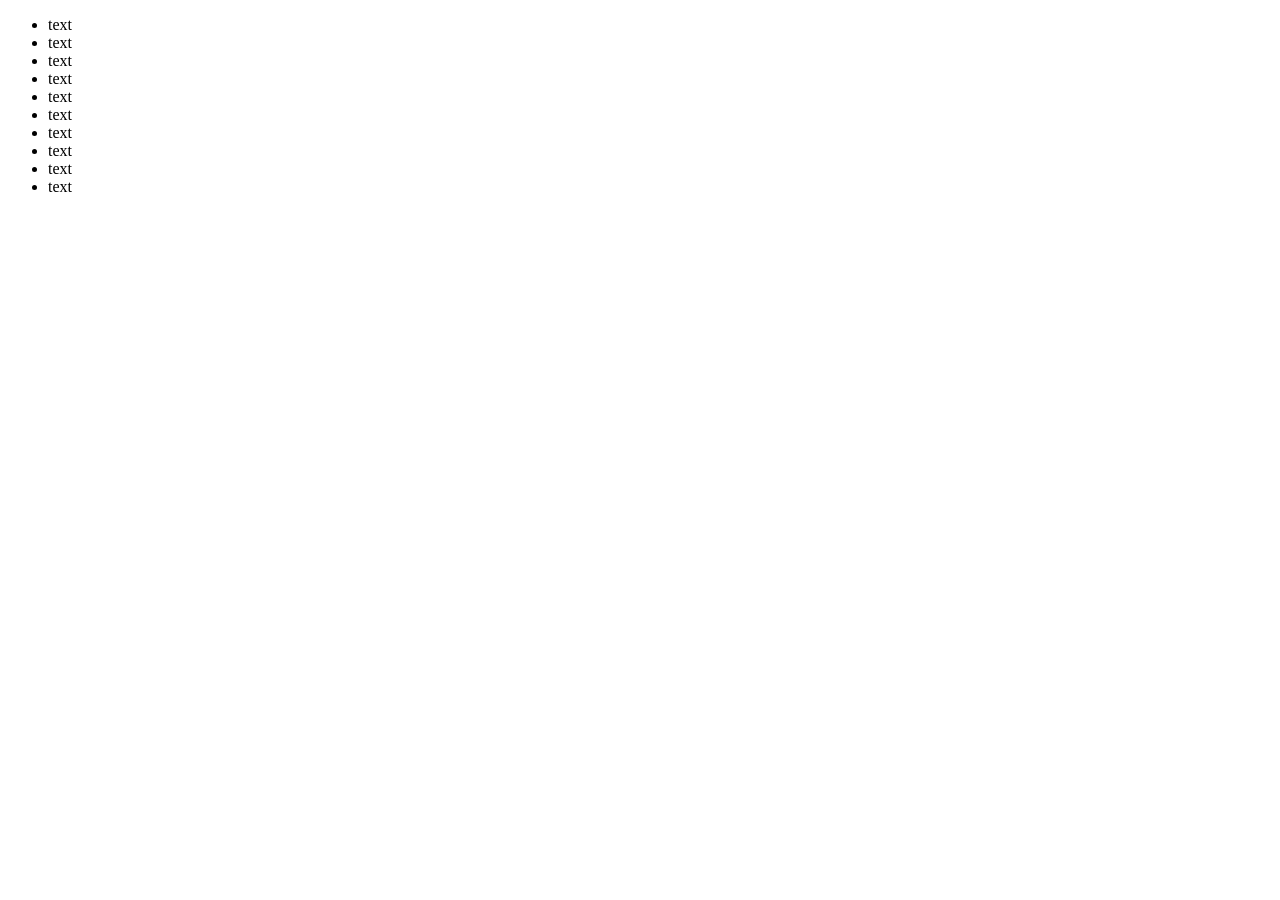
<file: copy-folder/css lessons/new lesson/index.html>
<!DOCTYPE html>
<html lang="en">

<head>
    <meta charset="UTF-8">
    <meta name="viewport" content="width=device-width, initial-scale=1.0">
    <title>Nth-Child</title>
</head>

<body>


    <ul>
        <li>text</li>
        <li>text</li>
        <li>text</li>
        <li>text</li>
        <li>text</li>
        <li>text</li>
        <li>text</li>
        <li>text</li>
        <li>text</li>
        <li>text</li>
    </ul>



</body>

<style>

    
    * {
        transition: 0.5s;
    }


    /* ul {
        list-style-type: none;
        list-style-type: disc;
        list-style-type: upper-roman;
        list-style-type: circle;
        list-style-type: square;
        list-style-type: decimal;
        list-style-type: hiragana;
        list-style-type: kannada;
        list-style-type: cambodian;
        list-style-type: lao;
        list-style-type: korean-hangul-formal;
        list-style-type: armenian;
        list-style-type: lower-alpha;
        list-style-type: upper-alpha;
        list-style-type: katakana;
    } */

    /* ul li:first-child{
        color: red;
    }
    ul li:last-child{
        color: red;
    } */


    /* ul li:nth-child(7){
        color: red;
        font-size: 30px;
    } */

    /* ul li:nth-child(odd) {
        color: red;
    } */

    
    /* ul li:nth-child(even){
        color: red;
    } */

    /* ul li:nth-child(3n){
        color: red;
    } */
    
    /* ul li:nth-child(3n - 1){
        color: red;
    } */

    /* ul li:nth-last-of-type(even) {
        color: red;
    } */

    /* ul li:not(:first-child){
        color: red;
    } */
    /* ul li:not(:nth-child(even)){
        color: red;
    } */

    /* ul li:hover:not(:nth-child(odd)){
        background-color: gray;
    } */
</style>


</html>
</file>
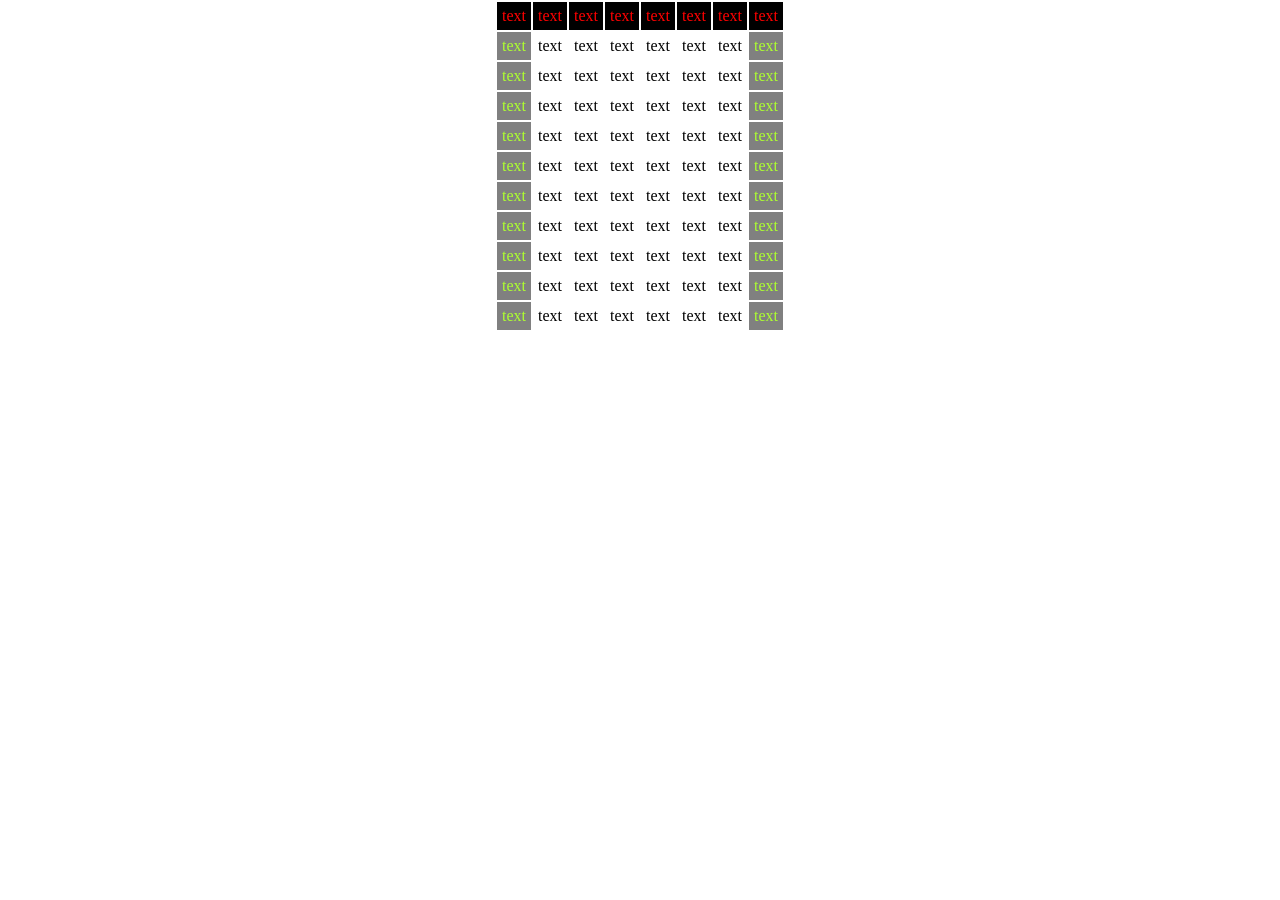
<file: copy-folder/css lessons/new lesson/list-style-type.html>
<!DOCTYPE html>
<html lang="en">
<head>
    <meta charset="UTF-8">
    <meta name="viewport" content="width=device-width, initial-scale=1.0">
    <title>Document</title>
</head>
<style>
*{
    text-align: center;
    margin: 0 auto;
}
td{
    padding: 5px;
}
    .tr1{
        background: black;
        color: red;
    }
    .t11{
        background-color: gray;
        color: greenyellow;
    }
</style>
<body>
    <table>
        <tr class="tr1">
            <td>text</td>
            <td>text</td>
            <td>text</td>
            <td>text</td>
            <td>text</td>
            <td>text</td>
            <td>text</td>
            <td>text</td>
        </tr>
        <tr>
            <td class="t11">text</td>
            <td>text</td>
            <td>text</td>
            <td>text</td>
            <td>text</td>
            <td>text</td>
            <td>text</td>
            <td class="t11">text</td>
        </tr>
        <tr>
            <td class="t11">text</td>
            <td>text</td>
            <td>text</td>
            <td>text</td>
            <td>text</td>
            <td>text</td>
            <td>text</td>
            <td class="t11">text</td>
        </tr>
        <tr>
            <td class="t11">text</td>
            <td>text</td>
            <td>text</td>
            <td>text</td>
            <td>text</td>
            <td>text</td>
            <td>text</td>
            <td class="t11">text</td>
        </tr>
        <tr>
            <td class="t11">text</td>
            <td>text</td>
            <td>text</td>
            <td>text</td>
            <td>text</td>
            <td>text</td>
            <td>text</td>
            <td class="t11">text</td>
        </tr>
        <tr>
            <td class="t11">text</td>
            <td>text</td>
            <td>text</td>
            <td>text</td>
            <td>text</td>
            <td>text</td>
            <td>text</td>
            <td class="t11">text</td>
        </tr>
        <tr>
            <td class="t11">text</td>
            <td>text</td>
            <td>text</td>
            <td>text</td>
            <td>text</td>
            <td>text</td>
            <td>text</td>
            <td class="t11">text</td>
        </tr>
        <tr>
            <td class="t11">text</td>
            <td>text</td>
            <td>text</td>
            <td>text</td>
            <td>text</td>
            <td>text</td>
            <td>text</td>
            <td class="t11">text</td>
        </tr>
        <tr>
            <td class="t11">text</td>
            <td>text</td>
            <td>text</td>
            <td>text</td>
            <td>text</td>
            <td>text</td>
            <td>text</td>
            <td class="t11">text</td>
        </tr>
        <tr>
            <td class="t11">text</td>
            <td>text</td>
            <td>text</td>
            <td>text</td>
            <td>text</td>
            <td>text</td>
            <td>text</td>
            <td class="t11">text</td>
        </tr>
        <tr>
            <td class="t11">text</td>
            <td>text</td>
            <td>text</td>
            <td>text</td>
            <td>text</td>
            <td>text</td>
            <td>text</td>
            <td class="t11">text</td>
        </tr>
    </table>
</body>
</html>
</file>
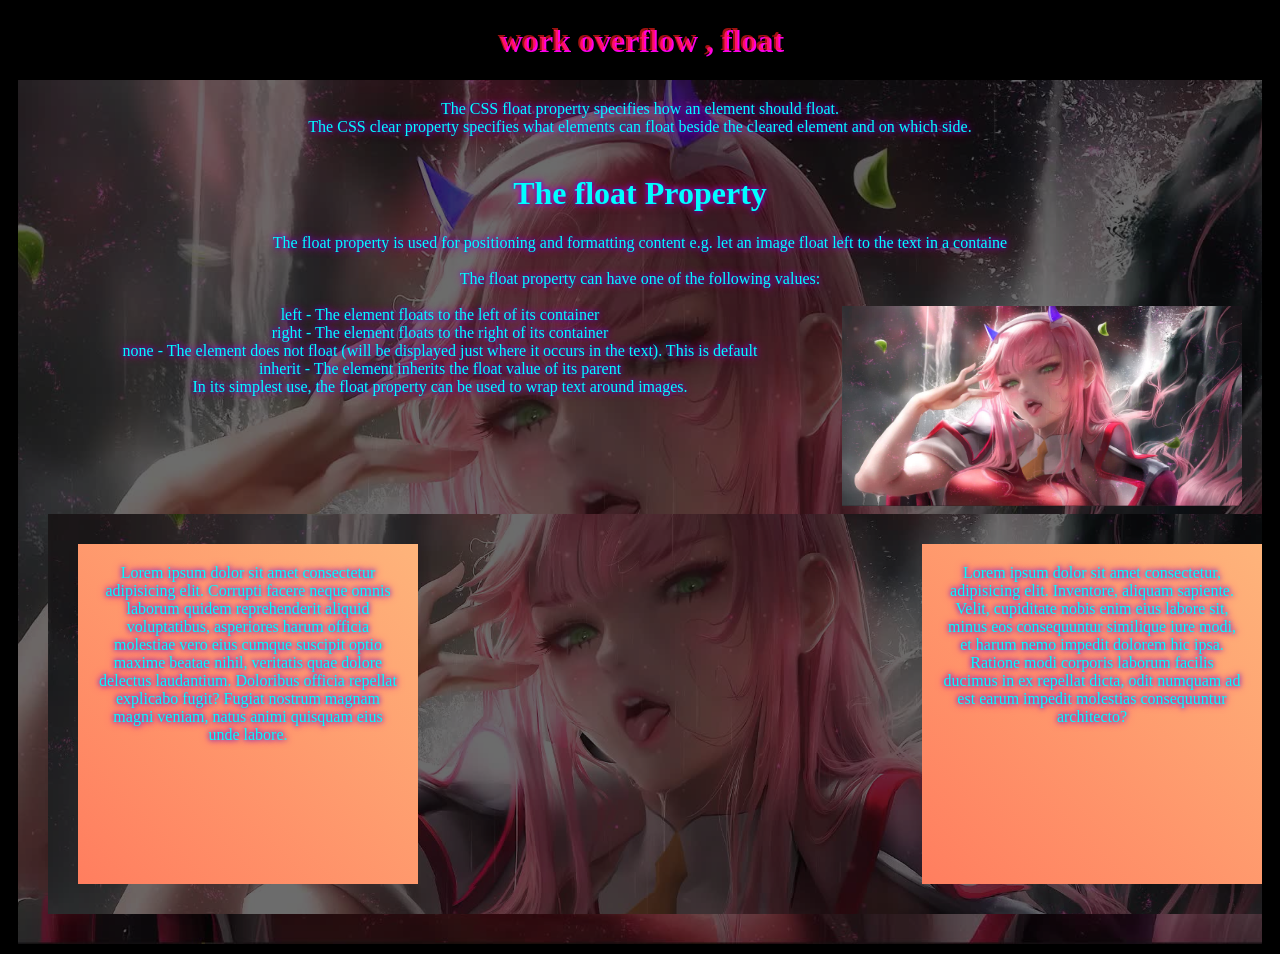
<file: copy-folder/css lessons/new lesson/new work.html>
<!DOCTYPE html>
<html lang="en">
<head>
    <meta charset="UTF-8">
    <meta name="viewport" content="width=device-width, initial-scale=1.0">
    <title>Document</title>
</head>
<style>
    body{
background-color: black;
text-align: center;
    }
    div{
    padding: 0  auto;
    background: url(/copy-folder/img/zero\ two.jpg) center / cover no-repeat;
    background-blend-mode: darken;
    background-color: rgba(0, 0, 0, 0.576);
        margin: 10px;
        padding: 20px;
        color: aqua;
        overflow-y: auto;
        text-shadow: 0 0 10px #ff008c, 0 0 5px #0000ff;
}
img{
    float: right;
}
.h1{
color: rgba(255, 27, 27, 0.626);
text-shadow: 2px 2px rgb(255, 0, 230);
}
main{
    overflow-y: scroll;
width: 400px;
height: 200px;

}
.r1{
float: inline-end;
}
.container {
  display: flex;
  justify-content: space-between;
  width: 100%;
}

.scroll-box{
  width: 300px;
  height: 300px;
  overflow: scroll;
  background: linear-gradient(45deg, #ff7e5f, #feb47b);
  padding: 20px;
}


</style>
<body>
    <h1 class="h1">work overflow , float</h1>
 <div>
    The CSS float property specifies how an element should float. <br>
    The CSS clear property specifies what elements can float beside the cleared element and on which side. <br>
 <br>
   <h1>The float Property</h1> 
The float property is used for positioning and formatting content e.g. let an image float left to the text in a containe <br>
 <br>
The float property can have one of the following values: <br>
 <br>
left - The element floats to the left of its container <img src="/copy-folder/img/zero two.jpg" alt="" width="400px" height="200px"> <br>
right - The element floats to the right of its container <br>
none - The element does not float (will be displayed just where it occurs in the text). This is default <br>
inherit - The element inherits the float value of its parent <br>
In its simplest use, the float property can be used to wrap text around images. <br>
<br>
<br>
<br>
<br>
<br>
<br>
<div class="container">
    <div class="scroll-box">Lorem ipsum dolor sit amet consectetur adipisicing elit. Corrupti facere neque omnis laborum quidem reprehenderit aliquid voluptatibus, asperiores harum officia molestiae vero eius cumque suscipit optio maxime beatae nihil, veritatis quae dolore delectus laudantium. Doloribus officia repellat explicabo fugit? Fugiat nostrum magnam magni veniam, natus animi quisquam eius unde labore.</div>
    <div class="scroll-box">Lorem ipsum dolor sit amet consectetur, adipisicing elit. Inventore, aliquam sapiente. Velit, cupiditate nobis enim eius labore sit, minus eos consequuntur similique iure modi, et harum nemo impedit dolorem hic ipsa. Ratione modi corporis laborum facilis ducimus in ex repellat dicta, odit numquam ad est earum impedit molestias consequuntur architecto?</div>
  </div>
 </div>
</body>
</html>
</file>
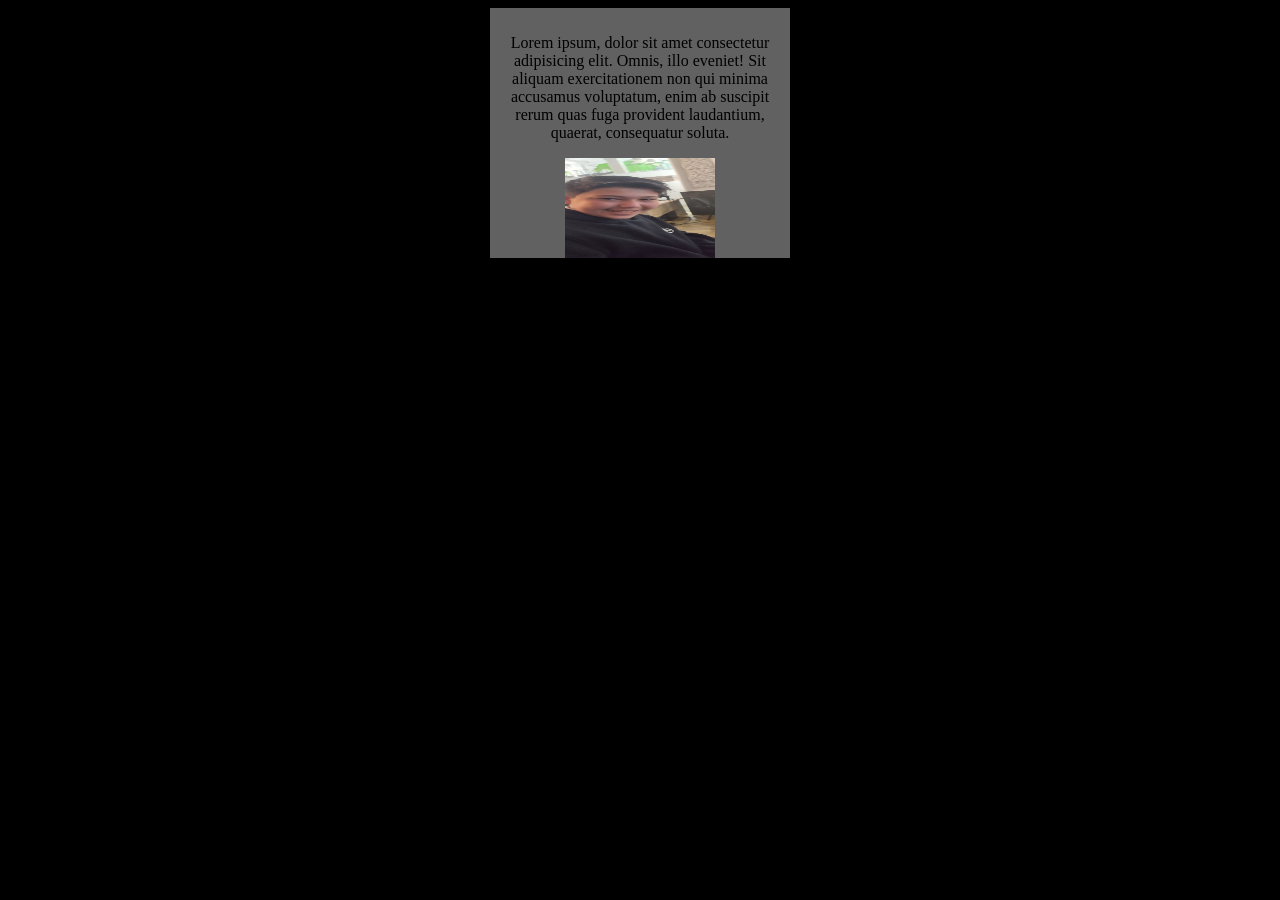
<file: copy-folder/css lessons/work/work10.html>
<!DOCTYPE html>
<html lang="en">
<head>
    <meta charset="UTF-8">
    <meta name="viewport" content="width=device-width, initial-scale=1.0">
    <title>work10</title>
</head>
<body>
    
<main>
    <div class="text1">
        <a href="#">text</a><br>
        <a href="#">text</a><br>
        <a href="#">text</a><br>
    </div>
    <div class="text2">
    <p>Lorem ipsum, dolor sit amet consectetur adipisicing elit. Omnis, illo eveniet!
         Sit aliquam exercitationem non qui minima accusamus voluptatum,
          enim ab suscipit rerum quas fuga provident laudantium, quaerat,
           consequatur soluta.</p>
           <img src="/copy-folder/img/диор негр.com.jpg" alt="" width="150px" height="100px">
    <p>Lorem ipsum, dolor sit amet consectetur adipisicing elit. Omnis, illo eveniet!
         Sit aliquam exercitationem non qui minima accusamus voluptatum,
          enim ab suscipit rerum quas fuga provident laudantium, quaerat,
           consequatur soluta.</p>
    <p>Lorem ipsum, dolor sit amet consectetur adipisicing elit. Omnis, illo eveniet!
         Sit aliquam exercitationem non qui minima accusamus voluptatum,
          enim ab suscipit rerum quas fuga provident laudantium, quaerat,
           consequatur soluta.</p>
        </div>
        </main>
    
</body>
<style>
*{
    text-align: center;
    transition: 1s;
box-sizing: border-box;
}
body{
    background-color: black;
}
main{
background-color: rgb(97, 97, 97);
width: 300px;
height: 250px;
margin: 0 auto;
overflow: auto;
padding: 10px;
}
main .text1{
        float: left;
        width: 0;
        opacity: 0;
    }
main .text2{
        width: 100%;
        float: right;
    }
    main .text1 a{
        color: blue;
        font-size: 15px;
        display: block;
        line-height: 50px;c
        text-decoration: none;
    }
    main:hover .text1 {
        width: 30%;
        display: block;
        opacity: 1;
    }
    main:hover .text1 a{
        display: inline-block;
        line-height: 20px;
        margin: 25px 10px;
    }
    main .text1 a:hover{
        padding: 10px;
        box-shadow: 0 0 10px 5px rgb(61, 245, 229) inset;
        border-radius: 10px;
        font-size: 20px;
        color: snow;
    }
</style>
</html>
</file>
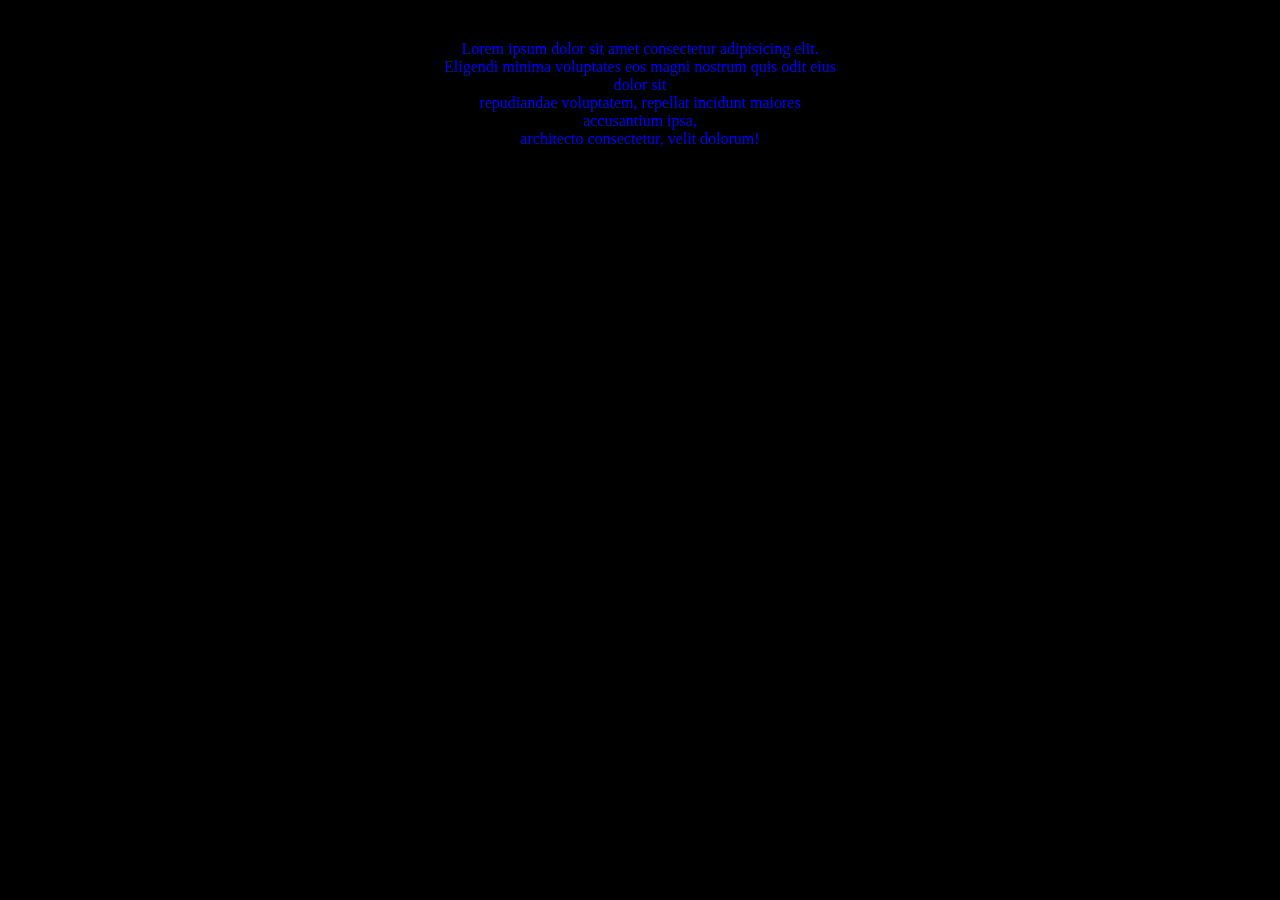
<file: copy-folder/css lessons/work/work4.html>
<!DOCTYPE html>
<html lang="en">
<head>
    <meta charset="UTF-8">
    <meta name="viewport" content="width=device-width, initial-scale=1.0">
    <title>Document</title>
</head>
<style>
*{
    background-color: black;
    color: aliceblue;
    text-align: center;
    transition: 1s;
}
.b1{
    color: blue;
    border: 2px solid black;
    padding: 30px;
    margin: 0 auto;
    width: 400px;
    text-align: center;
}
.b1:hover{
    height: 200px;
    width: 400px;
    border: 3px solid blue;
    border-radius:;
    padding: 40px;
    background: url(/img/4.jpg) center / cover no-repeat;
    background-attachment: fixed;
    background-blend-mode: darken;
    background-color: rgba(0, 0, 0, 0.471);
    color: snow;
   text-shadow: 0 0 3px #6aff00, 0 0 5px #ff0088;;
   box-shadow: -20px -20px 20px 20px red , 20px 20px 20px 20px blue ; 
   box-sizing: border-box;
}

</style>
<body>
    <div class="b1">Lorem ipsum dolor sit amet consectetur adipisicing elit. <br>
         Eligendi minima voluptates eos magni nostrum quis odit eius dolor sit  <br>
         repudiandae voluptatem, repellat incidunt maiores accusantium ipsa, <br>
          architecto consectetur, velit dolorum!</div>

</div>
</body>
</html>
</file>
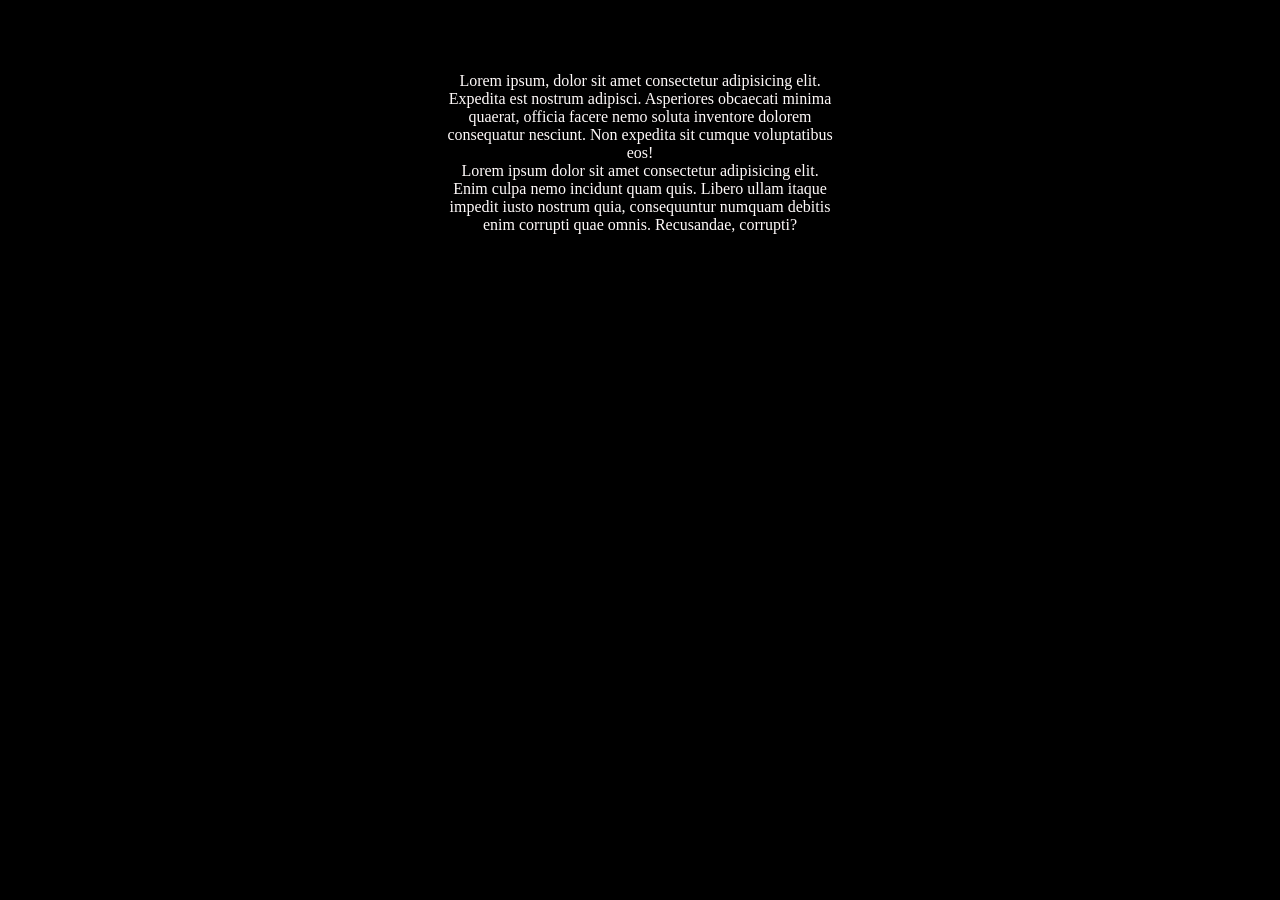
<file: copy-folder/css lessons/work/work5.html>
<!DOCTYPE html>
<html lang="en">
<head>
    <meta charset="UTF-8">
    <meta name="viewport" content="width=device-width, initial-scale=1.0">
    <title>Document</title>
</head>
<style>
    *{
        text-align: center;
        color: snow;
        background-color: black;
        transition: 1s;
        margin: 0 auto;
    }
    div{
        margin: 0 auto;
        width: 400px;
        height: 200px;
    }
    div:hover{
margin: 0 auto;
padding: 10px;
border: 2px solid black;
box-shadow: -10px -10px 20px 10px red , 10px 10px 20px 10px blue;
text-shadow:  1px 1px 2px rgb(255, 0, 221), 0 0 25px blue, 0 0 5px rgb(255, 247, 0);
    }
  div:hover .t1{
    height: 100px;
        width: 400px;
border: 2px solid black;
border-radius: 20px;
box-shadow: -10px -10px 20px 10px red , 10px 10px 20px 10px blue;
        background: url(/img/forest.jpg) center / cover no-repeat;
background-attachment: fixed;
background-blend-mode: darken;
    }
    div:hover .t2{
        height: 200px;
        width: 400px;
        padding: 20px;
border: 2px solid black;
border-radius: 100px;
box-shadow: -10px -10px 20px 10px red , 10px 10px 20px 10px blue;
        background: url(/img/Bill-Gates.jpg) center / cover no-repeat;
background-attachment: fixed;
background-blend-mode: darken;
    }
</style>
<body>
    
    <div>
        <main class="t1">
<br>
<br>
<br>
<br>
        </main>
Lorem ipsum, dolor sit amet consectetur adipisicing elit. <br>
 Expedita est nostrum adipisci. Asperiores obcaecati minima <br>
  quaerat, officia facere nemo soluta inventore dolorem <br>
   consequatur nesciunt. Non expedita sit cumque voluptatibus eos! <br>


    
    <main class="t2">
        Lorem ipsum dolor sit amet consectetur adipisicing elit. <br>
         Enim culpa nemo incidunt quam quis. Libero ullam itaque <br>
          impedit iusto nostrum quia, consequuntur numquam debitis <br>
           enim corrupti quae omnis. Recusandae, corrupti? <br>
                </main>
            </div>
</body>
</html>
</file>
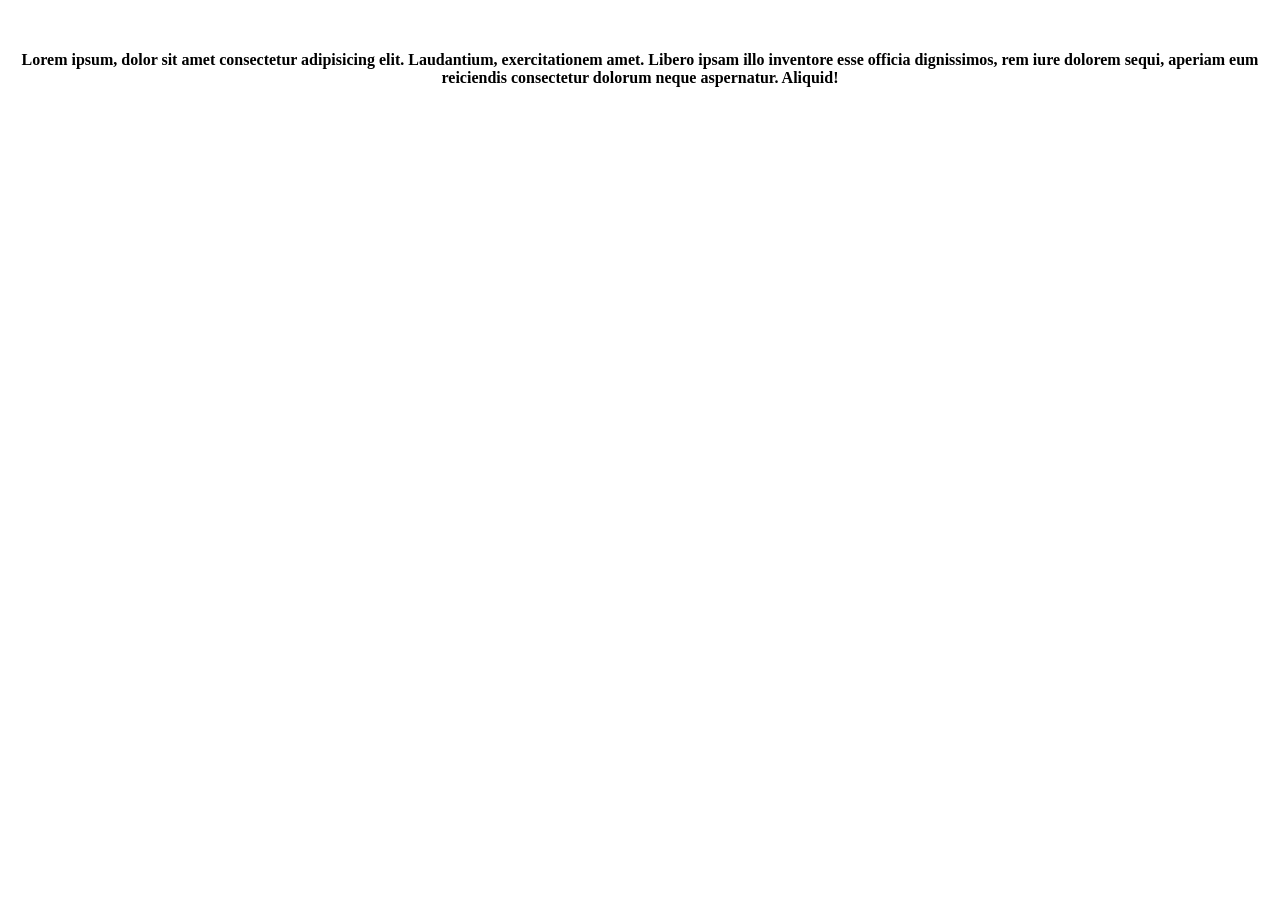
<file: copy-folder/css lessons/work/work6.html>
<!DOCTYPE html>
<html lang="en">
<head>
    <meta charset="UTF-8">
    <meta name="viewport" content="width=device-width, initial-scale=1.0">
    <title>Document</title>
</head>
<style>
    *{
transition: 1s;
    }
    table:hover{
  border:2px solid black;
}
table:hover th{
  border:2px solid black;
}
.e1{
    color: white;
}
table:hover th{
background: url(/img/2.jpg) center / cover no-repeat;
background-attachment: fixed;
background-blend-mode: darken;
box-shadow: -10px -10px 20px 10px red , 10px 10px 20px 10px blue;
text-shadow:  1px 1px 2px rgb(255, 0, 221), 0 0 25px blue, 0 0 5px rgb(255, 247, 0);
padding: 20px;
}
</style>
<body>
<table>
    <tr>
        <th colspan="3">
            <br>
            <br>
        </th>
    </tr>
    <tr>
        <th class="e1">
            <br>       
            <br>   
        </th>
        <th>
            Lorem ipsum, dolor sit amet consectetur adipisicing elit. Laudantium, exercitationem amet.
             Libero ipsam illo inventore esse officia dignissimos, rem iure dolorem sequi,
              aperiam eum reiciendis consectetur dolorum neque aspernatur. Aliquid!
        </th>
        <th class="e1">
            <br>       
            <br>          
        </th>
    </tr>
    <tr>
        <th colspan="3">
            <br>
            <br>
        </th>
    </tr>
</table>

</body>
</html>
</file>
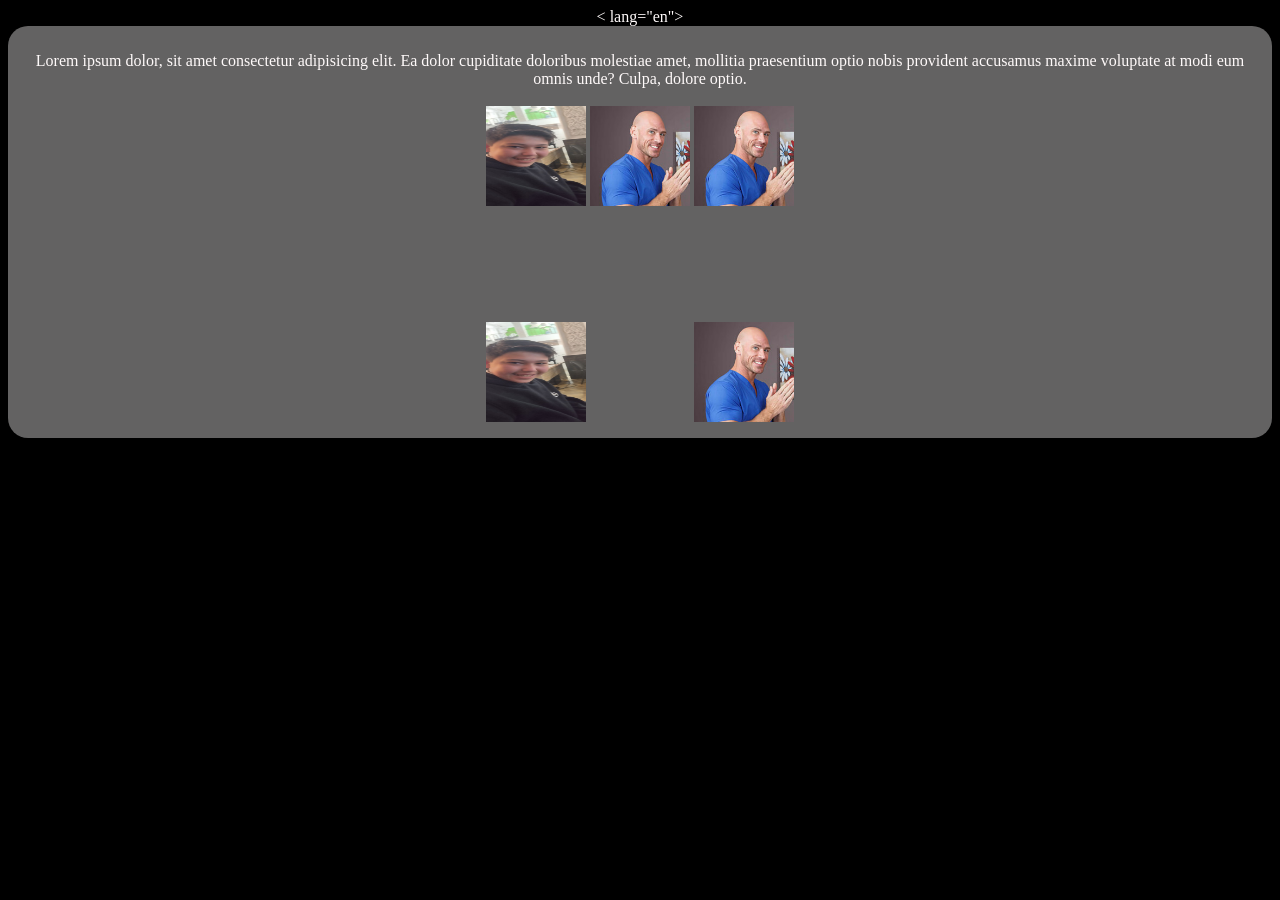
<file: copy-folder/css lessons/work/work8.html>
<!DOCTYPE html>
< lang="en">
<head>
    <meta charset="UTF-8">
    <meta name="viewport" content="width=\, initial-scale=1.0">
    <title>Document</title>
</head>
<body>
<main>
<p>Lorem ipsum dolor, <span>sit amet</span> consectetur adipisicing elit. Ea dolor cupiditate doloribus molestiae amet, mollitia praesentium <span>optio nobis</span> provident accusamus maxime voluptate at modi eum omnis unde? Culpa, dolore optio.</p>
<div>
    <img src="/copy-folder/img/диор негр.com.jpg" alt=""><img src="/copy-folder/img/joni sims брат Диора.jpg" alt=""><img src="/copy-folder/img/joni sims брат Диора.jpg" alt=""><br>
    <img src="/copy-folder/img/диор негр.com.jpg" alt=""><img src="/copy-folder/img/joni sims брат Диора.jpg" alt=""><img src="/copy-folder/img/joni sims брат Диора.jpg" alt=""><br>
    <img src="/copy-folder/img/диор негр.com.jpg" alt=""><img src="/copy-folder/img/joni sims брат Диора.jpg" alt=""><img src="/copy-folder/img/joni sims брат Диора.jpg" alt=""><br>
</div>

</main>

</body>
<style>

*{
    text-align: center;
    background-color: black;
    color: snow;
    transition: 1s;
    
}
img{
    width: 100px;
    height: 100px;
    padding: 2px;
    background-color: rgb(99, 98, 98);
}
main{
    background-color: rgb(99, 98, 98);
border: 40px;
padding: 10px;
border-radius: 20px;
}
p{
    background-color: rgb(99, 98, 98);
}
span{
    background-color: rgb(99, 98, 98);
}
div{
    background-color: rgb(99, 98, 98);
}
main div img:nth-child(5),
    main div img:nth-child(6),
    main div img:nth-child(7),
    main div img:nth-child(10){
        visibility: hidden;
    }
    p:hover{
        display: inline-block;
font-size: xx-large;
    }
    main:hover{

        padding: 20PX;
        margin: 20PX;
        display: inline-block;
        border: 3px solid greenyellow;
    }
    img:hover{
        opacity: 0.5;
        border: double 10px green;
        width: 80px;
        height: 80px;
        margin: 10px;
    }
    span:hover{
        background: url(/copy-folder/img/joni\ sims\ брат\ Диора.jpg) center / cover no-repeat;
        background-blend-mode: darken;
        background-color: rgba(0, 0, 0, 0.377);
        display: inline-block;
        padding: 20px;
        border-radius: 20px;
        border: double 5px gold;
        text-transform: uppercase;
        font-weight: bold;
        color: rgb(0, 17, 49);
    }
</style>
</file>
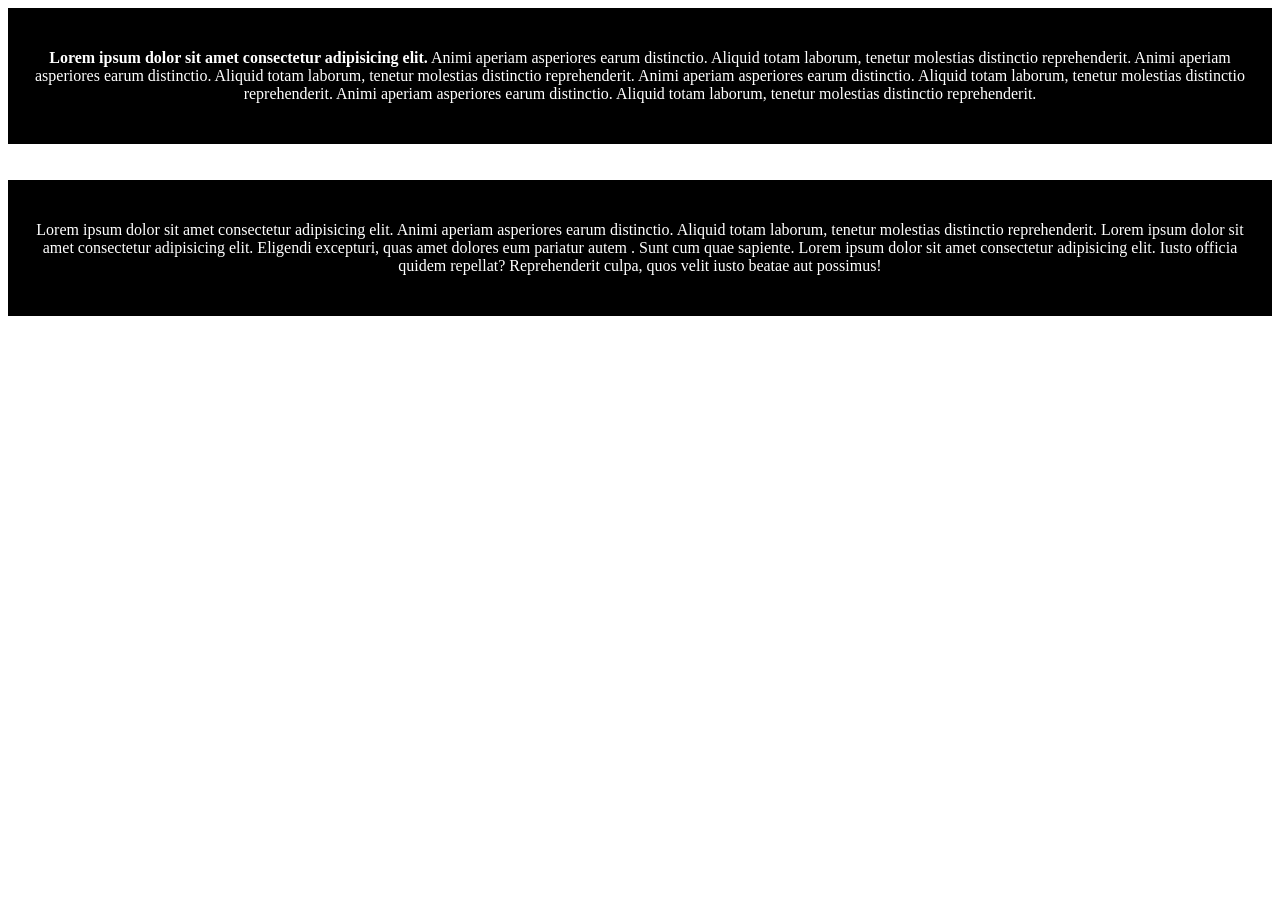
<file: copy-folder/css lessons/work/work9.html>
<!DOCTYPE html>
<html lang="en">
<head>
    <meta charset="UTF-8">
    <meta name="viewport" content="width=device-width, initial-scale=1.0">
    <title>Document</title>
</head>
<body>
    <div class="div1">
        <p>
       <b class="p1"> Lorem ipsum dolor sit amet consectetur adipisicing elit.</b>
         Animi aperiam asperiores earum distinctio.
          Aliquid totam laborum, tenetur molestias distinctio reprehenderit.
          Animi aperiam asperiores earum distinctio.
          Aliquid totam laborum, tenetur molestias distinctio reprehenderit.
          Animi aperiam asperiores earum distinctio.
          Aliquid totam laborum, tenetur molestias distinctio reprehenderit.
          Animi aperiam asperiores earum distinctio.
          Aliquid totam laborum, tenetur molestias distinctio reprehenderit.
          
        </p>
    </div>
    <br>
    <br>
    <div class="div2">
        <p>
        Lorem ipsum dolor sit amet consectetur adipisicing elit.
         Animi aperiam asperiores earum distinctio.
          Aliquid totam laborum, tenetur molestias distinctio reprehenderit.
          Lorem ipsum dolor sit amet consectetur adipisicing elit.
           Eligendi excepturi, quas amet dolores eum pariatur autem
           . Sunt cum quae sapiente. Lorem ipsum dolor sit amet consectetur adipisicing elit.
            Iusto officia quidem repellat? Reprehenderit culpa,
             quos velit iusto beatae aut possimus!
        </p>
    </div>
</body>
<style>
    *{
        text-align: center;
        transition: 1s;
    }
div{
    background-color: black;
    color: white;
}
.div1{
    padding: 25px;
}
.div2{
    padding: 25px;
    
}
.div1 :hover{
    background: url(/img/777.jpg) center / cover no-repeat;
word-spacing: 5px;
color: rgb(255, 0, 255);
padding: 1px;
}
.div1:hover .p1{
    display: inline-block;
    background: url(/img/1.jpg) center / cover fixed no-repeat;
color: orange;
font-size: 35px;
padding: 20px;
margin: 5px;
border-radius: 10px;
}
.div2 :hover{
    background: url(/img/777.jpg) center / cover no-repeat;
    word-spacing: 30px;
    color: rgb(98, 0, 255);
    font-size: 25px;
    padding: 1px;
}

</style>
</html>
</file>
